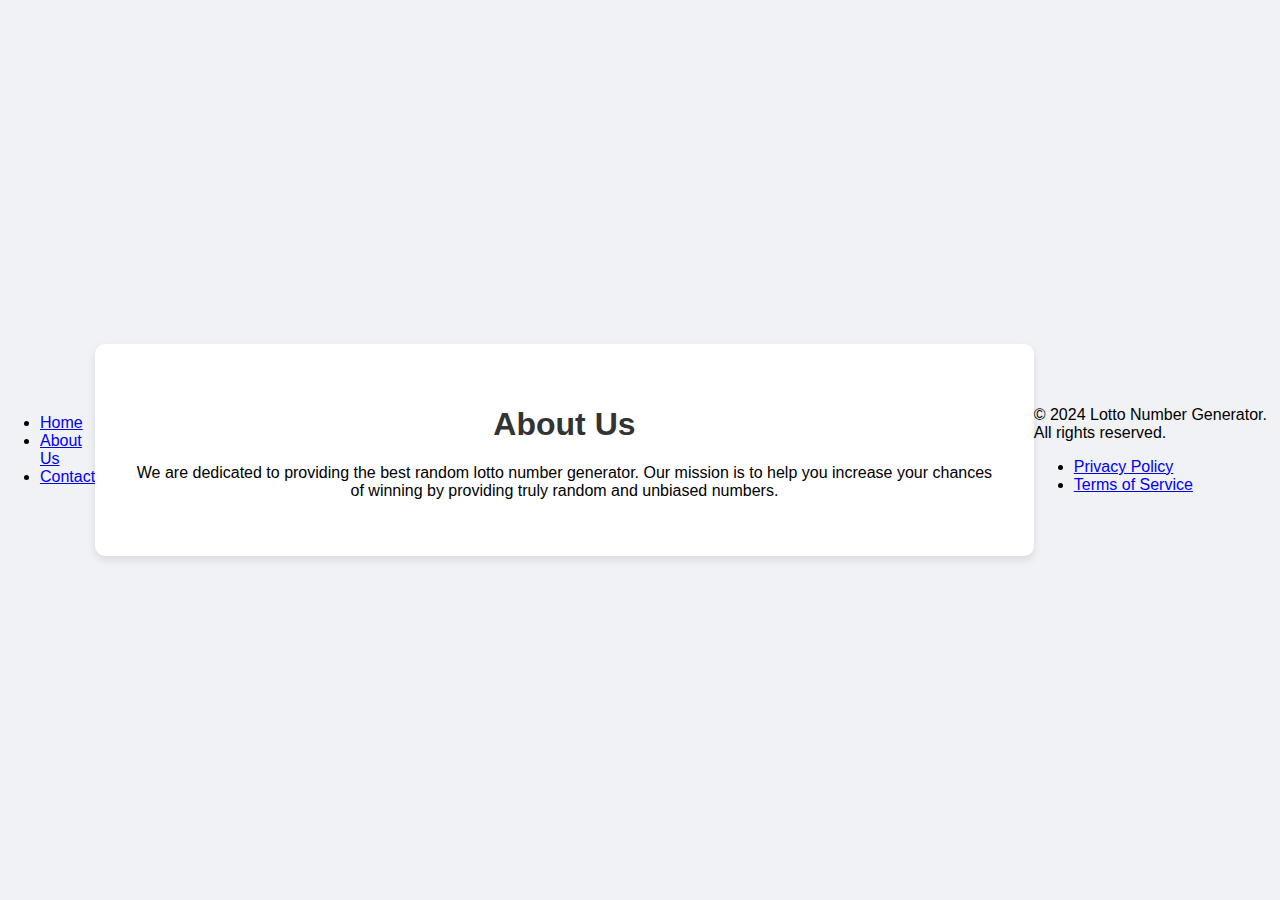
<file: about.html>
<!DOCTYPE html>
<html lang="en">
<head>
    <!-- Google tag (gtag.js) -->
    <script async src="https://www.googletagmanager.com/gtag/js?id=G-Z18X6S82D4"></script>
    <script>
      window.dataLayer = window.dataLayer || [];
      function gtag(){dataLayer.push(arguments);}
      gtag('js', new Date());

      gtag('config', 'G-Z18X6S82D4');
    </script>
    <meta charset="UTF-8">
    <meta name="viewport" content="width=device-width, initial-scale=1.0">
    <meta name="description" content="Learn more about our mission to provide the best random lotto number generator.">
    <title>About Us</title>
    <link rel="stylesheet" href="style.css">
</head>
<body>
    <header>
        <nav>
            <ul>
                <li><a href="index.html">Home</a></li>
                <li><a href="about.html">About Us</a></li>
                <li><a href="contact.html">Contact</a></li>
            </ul>
        </nav>
    </header>
    <div class="container">
        <h1>About Us</h1>
        <p>We are dedicated to providing the best random lotto number generator. Our mission is to help you increase your chances of winning by providing truly random and unbiased numbers.</p>
    </div>
    <footer>
        <p>&copy; 2024 Lotto Number Generator. All rights reserved.</p>
        <ul>
            <li><a href="privacy.html">Privacy Policy</a></li>
            <li><a href="terms.html">Terms of Service</a></li>
        </ul>
    </footer>
</body>
</html>
</file>
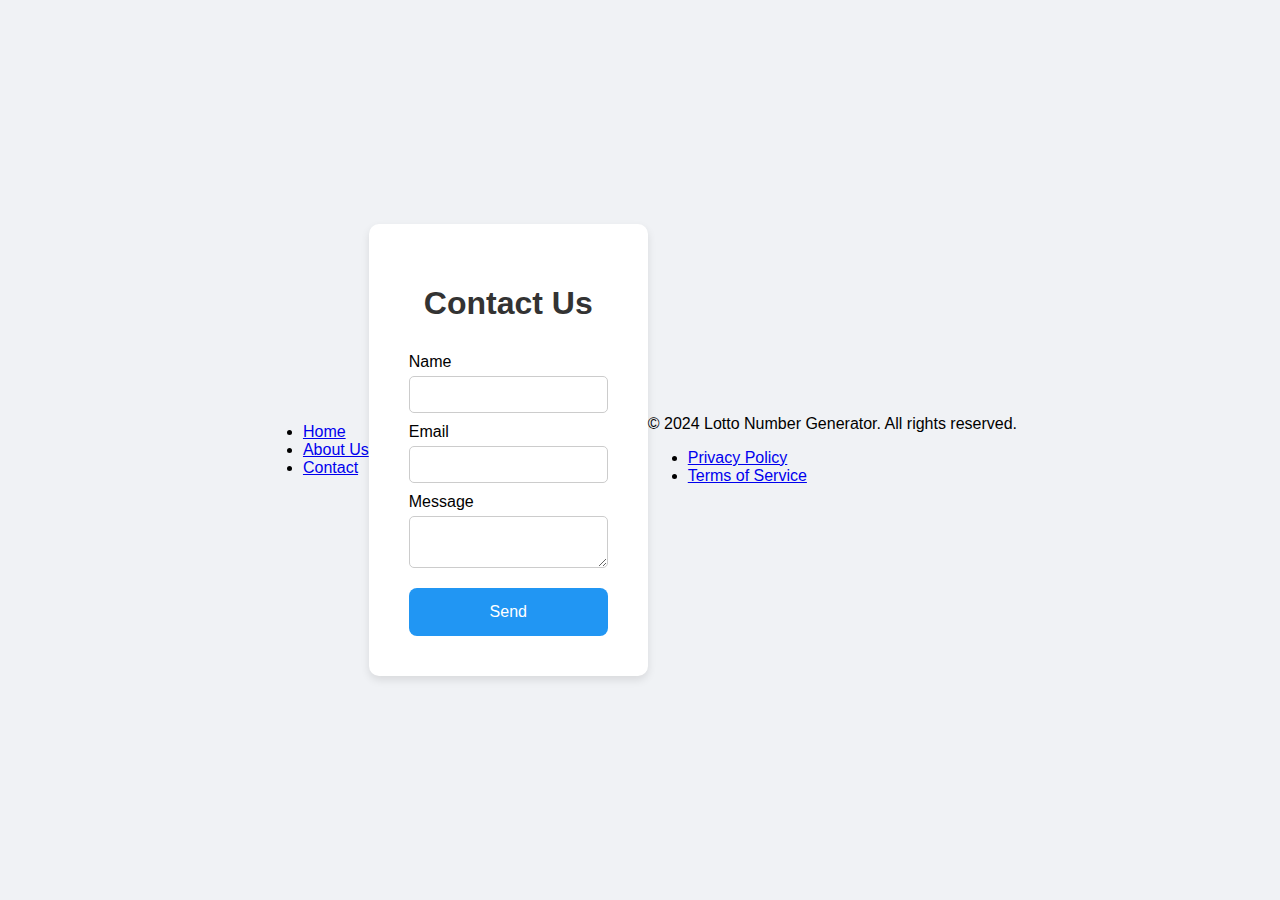
<file: contact.html>
<!DOCTYPE html>
<html lang="en">
<head>
    <!-- Google tag (gtag.js) -->
    <script async src="https://www.googletagmanager.com/gtag/js?id=G-Z18X6S82D4"></script>
    <script>
      window.dataLayer = window.dataLayer || [];
      function gtag(){dataLayer.push(arguments);}
      gtag('js', new Date());

      gtag('config', 'G-Z18X6S82D4');
    </script>
    <meta charset="UTF-8">
    <meta name="viewport" content="width=device-width, initial-scale=1.0">
    <meta name="description" content="Contact us with any questions or feedback. We are always happy to hear from you.">
    <title>Contact Us</title>
    <link rel="stylesheet" href="style.css">
</head>
<body>
    <header>
        <nav>
            <ul>
                <li><a href="index.html">Home</a></li>
                <li><a href="about.html">About Us</a></li>
                <li><a href="contact.html">Contact</a></li>
            </ul>
        </nav>
    </header>
    <div class="container">
        <h1>Contact Us</h1>
        <form id="contact-form" action="https://formspree.io/f/xlgwljvd" method="POST">
            <label for="name">Name</label>
            <input type="text" id="name" name="name" required>

            <label for="email">Email</label>
            <input type="email" id="email" name="email" required>

            <label for="message">Message</label>
            <textarea id="message" name="message" required></textarea>

            <button type="submit">Send</button>
        </form>
    </div>

    <div id="disqus_thread"></div>
    <script>
        var disqus_config = function () {
            this.page.url = window.location.href;
            this.page.identifier = "contact-us-page";
        };
        
        (function() {
        var d = document, s = d.createElement('script');
        s.src = 'https://jucoding.disqus.com/embed.js';
        s.setAttribute('data-timestamp', +new Date());
        (d.head || d.body).appendChild(s);
        })();
    </script>
    <noscript>Please enable JavaScript to view the <a href="https://disqus.com/?ref_noscript">comments powered by Disqus.</a></noscript>
    <footer>
        <p>&copy; 2024 Lotto Number Generator. All rights reserved.</p>
        <ul>
            <li><a href="privacy.html">Privacy Policy</a></li>
            <li><a href="terms.html">Terms of Service</a></li>
        </ul>
    </footer>
</body>
</html>
</file>
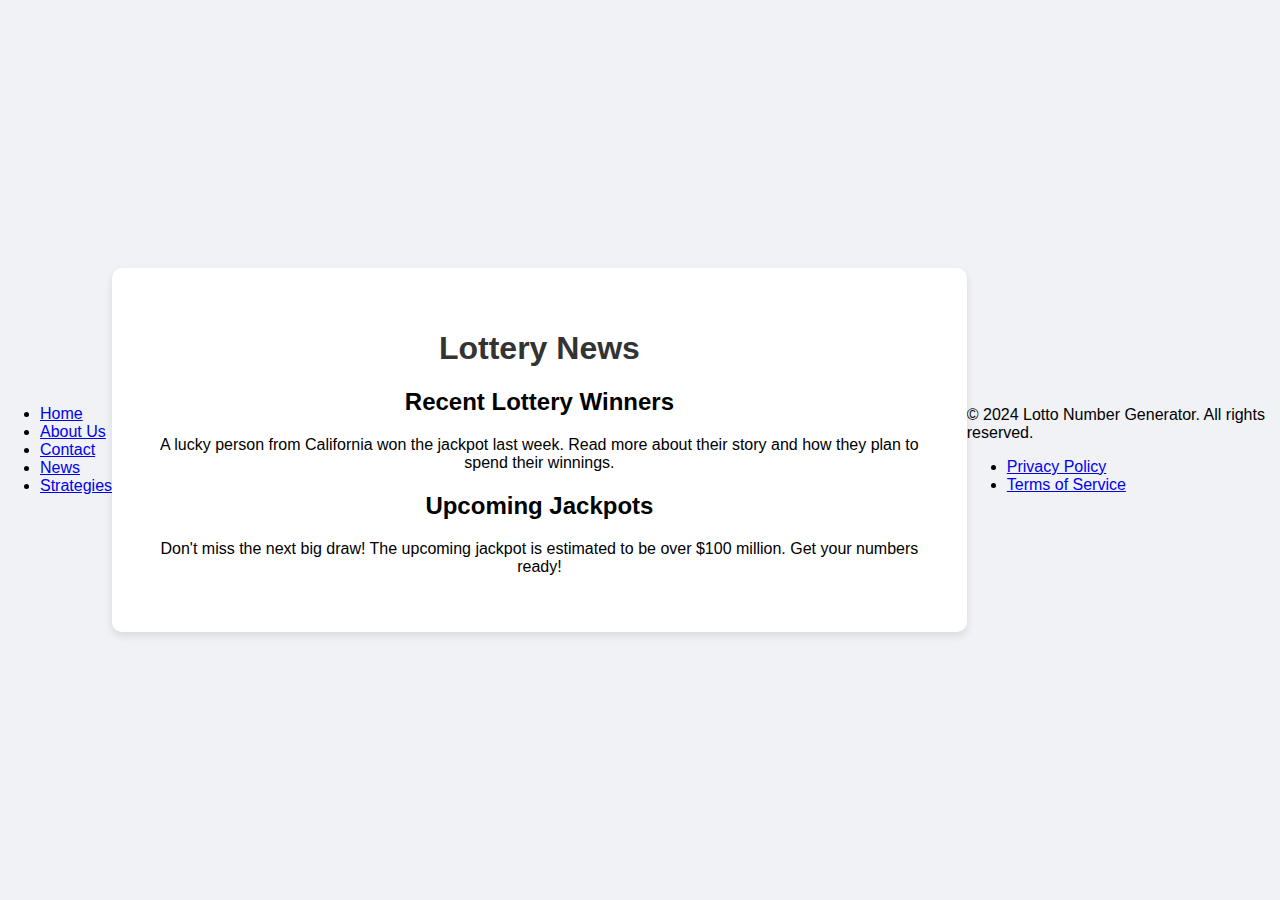
<file: news.html>
<!DOCTYPE html>
<html lang="en">
<head>
    <!-- Google tag (gtag.js) -->
    <script async src="https://www.googletagmanager.com/gtag/js?id=G-Z18X6S82D4"></script>
    <script>
      window.dataLayer = window.dataLayer || [];
      function gtag(){dataLayer.push(arguments);}
      gtag('js', new Date());

      gtag('config', 'G-Z18X6S82D4');
    </script>
    <meta charset="UTF-8">
    <meta name="viewport" content="width=device-width, initial-scale=1.0">
    <title>Lottery News - Lotto Number Generator</title>
    <link rel="stylesheet" href="style.css">
</head>
<body>
    <header>
        <nav>
            <ul>
                <li><a href="index.html">Home</a></li>
                <li><a href="about.html">About Us</a></li>
                <li><a href="contact.html">Contact</a></li>
                <li><a href="news.html">News</a></li>
                <li><a href="strategies.html">Strategies</a></li>
            </ul>
        </nav>
    </header>
    <div class="container">
        <h1>Lottery News</h1>
        <article>
            <h2>Recent Lottery Winners</h2>
            <p>A lucky person from California won the jackpot last week. Read more about their story and how they plan to spend their winnings.</p>
        </article>
        <article>
            <h2>Upcoming Jackpots</h2>
            <p>Don't miss the next big draw! The upcoming jackpot is estimated to be over $100 million. Get your numbers ready!</p>
        </article>
    </div>
    <footer>
        <p>&copy; 2024 Lotto Number Generator. All rights reserved.</p>
        <ul>
            <li><a href="privacy.html">Privacy Policy</a></li>
            <li><a href="terms.html">Terms of Service</a></li>
        </ul>
    </footer>
</body>
</html>
</file>
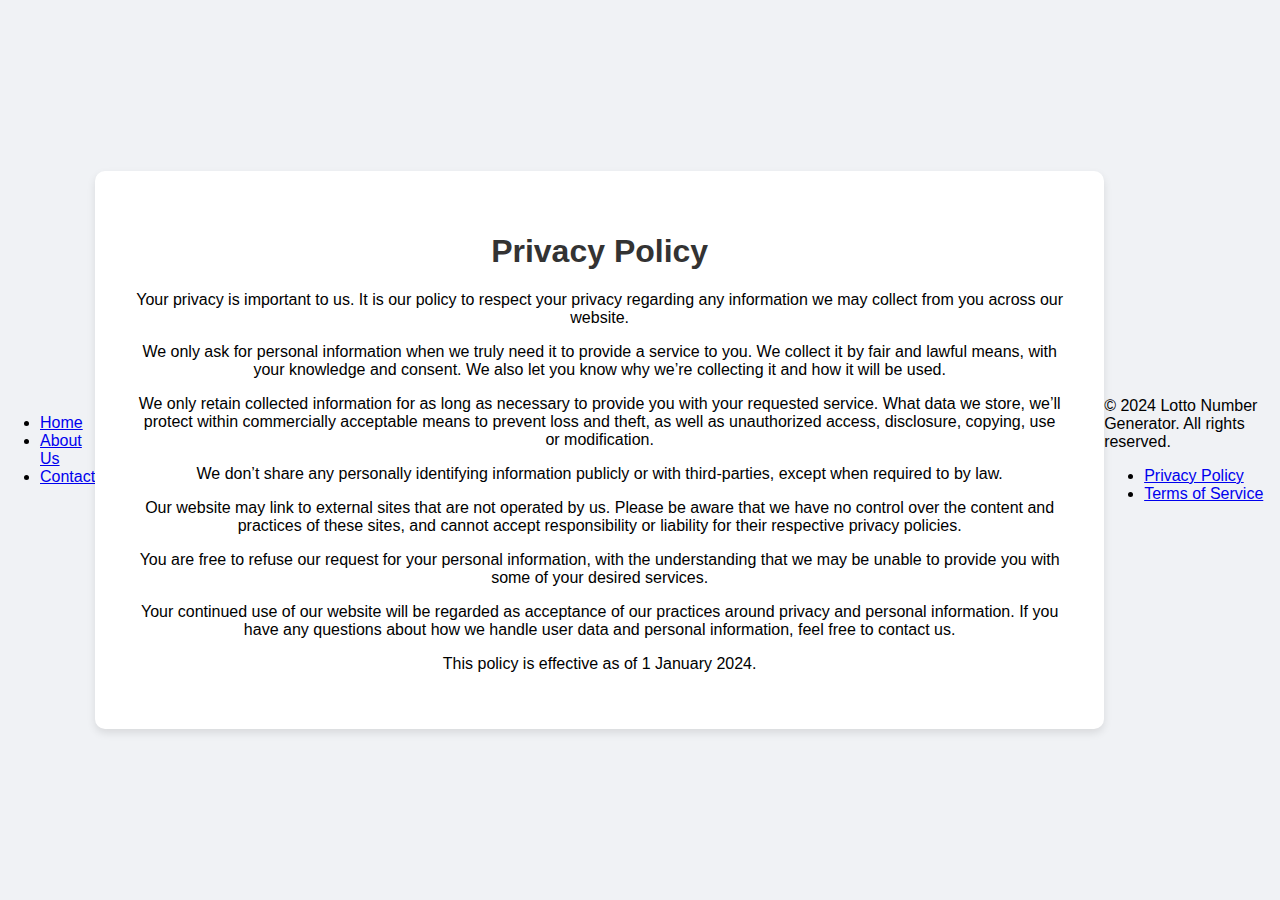
<file: privacy.html>
<!DOCTYPE html>
<html lang="en">
<head>
    <!-- Google tag (gtag.js) -->
    <script async src="https://www.googletagmanager.com/gtag/js?id=G-Z18X6S82D4"></script>
    <script>
      window.dataLayer = window.dataLayer || [];
      function gtag(){dataLayer.push(arguments);}
      gtag('js', new Date());

      gtag('config', 'G-Z18X6S82D4');
    </script>
    <meta charset="UTF-8">
    <meta name="viewport" content="width=device-width, initial-scale=1.0">
    <title>Privacy Policy</title>
    <link rel="stylesheet" href="style.css">
</head>
<body>
    <header>
        <nav>
            <ul>
                <li><a href="index.html">Home</a></li>
                <li><a href="about.html">About Us</a></li>
                <li><a href="contact.html">Contact</a></li>
            </ul>
        </nav>
    </header>
    <div class="container">
        <h1>Privacy Policy</h1>
        <p>Your privacy is important to us. It is our policy to respect your privacy regarding any information we may collect from you across our website.</p>
        <p>We only ask for personal information when we truly need it to provide a service to you. We collect it by fair and lawful means, with your knowledge and consent. We also let you know why we’re collecting it and how it will be used.</p>
        <p>We only retain collected information for as long as necessary to provide you with your requested service. What data we store, we’ll protect within commercially acceptable means to prevent loss and theft, as well as unauthorized access, disclosure, copying, use or modification.</p>
        <p>We don’t share any personally identifying information publicly or with third-parties, except when required to by law.</p>
        <p>Our website may link to external sites that are not operated by us. Please be aware that we have no control over the content and practices of these sites, and cannot accept responsibility or liability for their respective privacy policies.</p>
        <p>You are free to refuse our request for your personal information, with the understanding that we may be unable to provide you with some of your desired services.</p>
        <p>Your continued use of our website will be regarded as acceptance of our practices around privacy and personal information. If you have any questions about how we handle user data and personal information, feel free to contact us.</p>
        <p>This policy is effective as of 1 January 2024.</p>
    </div>
    <footer>
        <p>&copy; 2024 Lotto Number Generator. All rights reserved.</p>
        <ul>
            <li><a href="privacy.html">Privacy Policy</a></li>
            <li><a href="terms.html">Terms of Service</a></li>
        </ul>
    </footer>
</body>
</html>
</file>
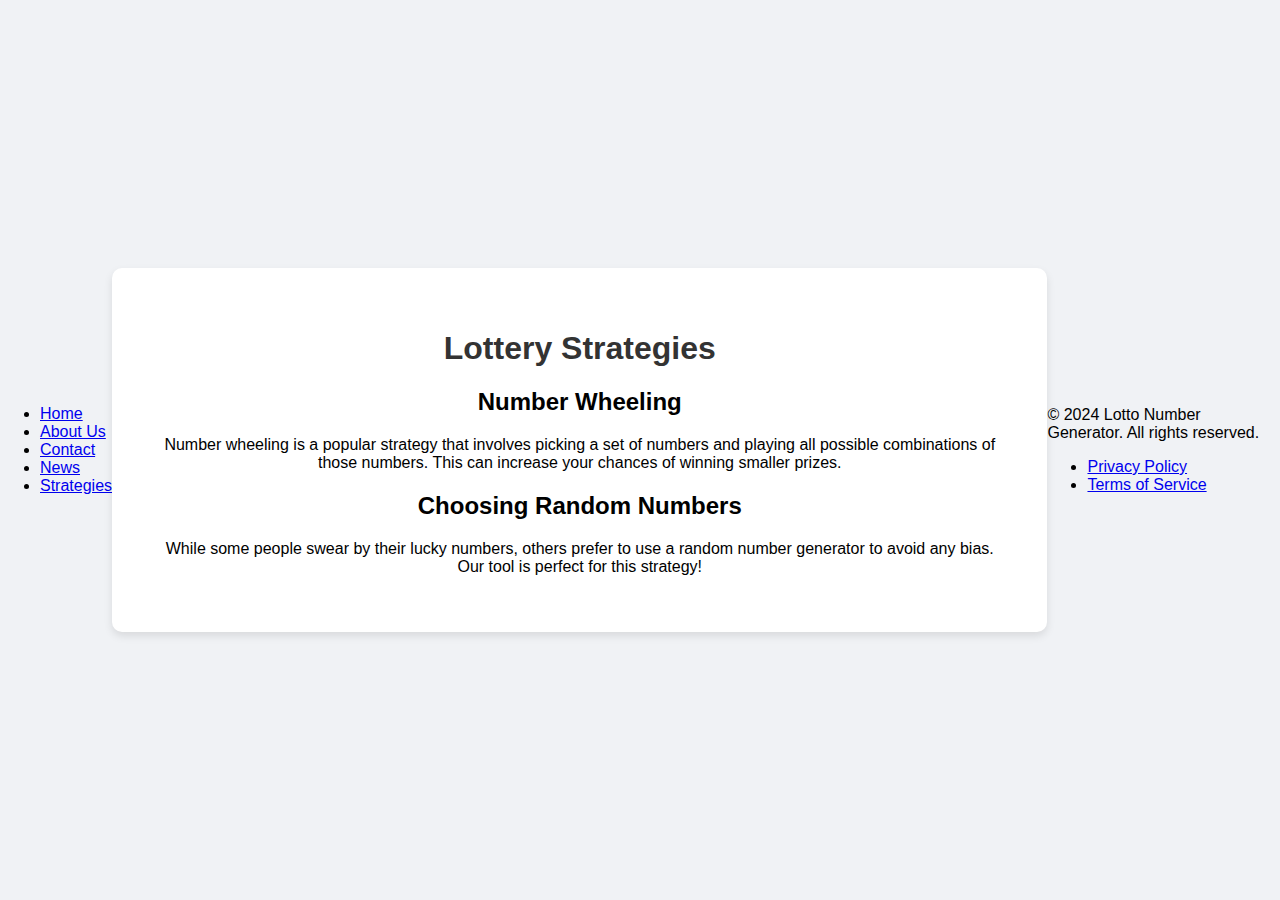
<file: strategies.html>
<!DOCTYPE html>
<html lang="en">
<head>
    <!-- Google tag (gtag.js) -->
    <script async src="https://www.googletagmanager.com/gtag/js?id=G-Z18X6S82D4"></script>
    <script>
      window.dataLayer = window.dataLayer || [];
      function gtag(){dataLayer.push(arguments);}
      gtag('js', new Date());

      gtag('config', 'G-Z18X6S82D4');
    </script>
    <meta charset="UTF-8">
    <meta name="viewport" content="width=device-width, initial-scale=1.0">
    <title>Lottery Strategies - Lotto Number Generator</title>
    <link rel="stylesheet" href="style.css">
</head>
<body>
    <header>
        <nav>
            <ul>
                <li><a href="index.html">Home</a></li>
                <li><a href="about.html">About Us</a></li>
                <li><a href="contact.html">Contact</a></li>
                <li><a href="news.html">News</a></li>
                <li><a href="strategies.html">Strategies</a></li>
            </ul>
        </nav>
    </header>
    <div class="container">
        <h1>Lottery Strategies</h1>
        <article>
            <h2>Number Wheeling</h2>
            <p>Number wheeling is a popular strategy that involves picking a set of numbers and playing all possible combinations of those numbers. This can increase your chances of winning smaller prizes.</p>
        </article>
        <article>
            <h2>Choosing Random Numbers</h2>
            <p>While some people swear by their lucky numbers, others prefer to use a random number generator to avoid any bias. Our tool is perfect for this strategy!</p>
        </article>
    </div>
    <footer>
        <p>&copy; 2024 Lotto Number Generator. All rights reserved.</p>
        <ul>
            <li><a href="privacy.html">Privacy Policy</a></li>
            <li><a href="terms.html">Terms of Service</a></li>
        </ul>
    </footer>
</body>
</html>
</file>
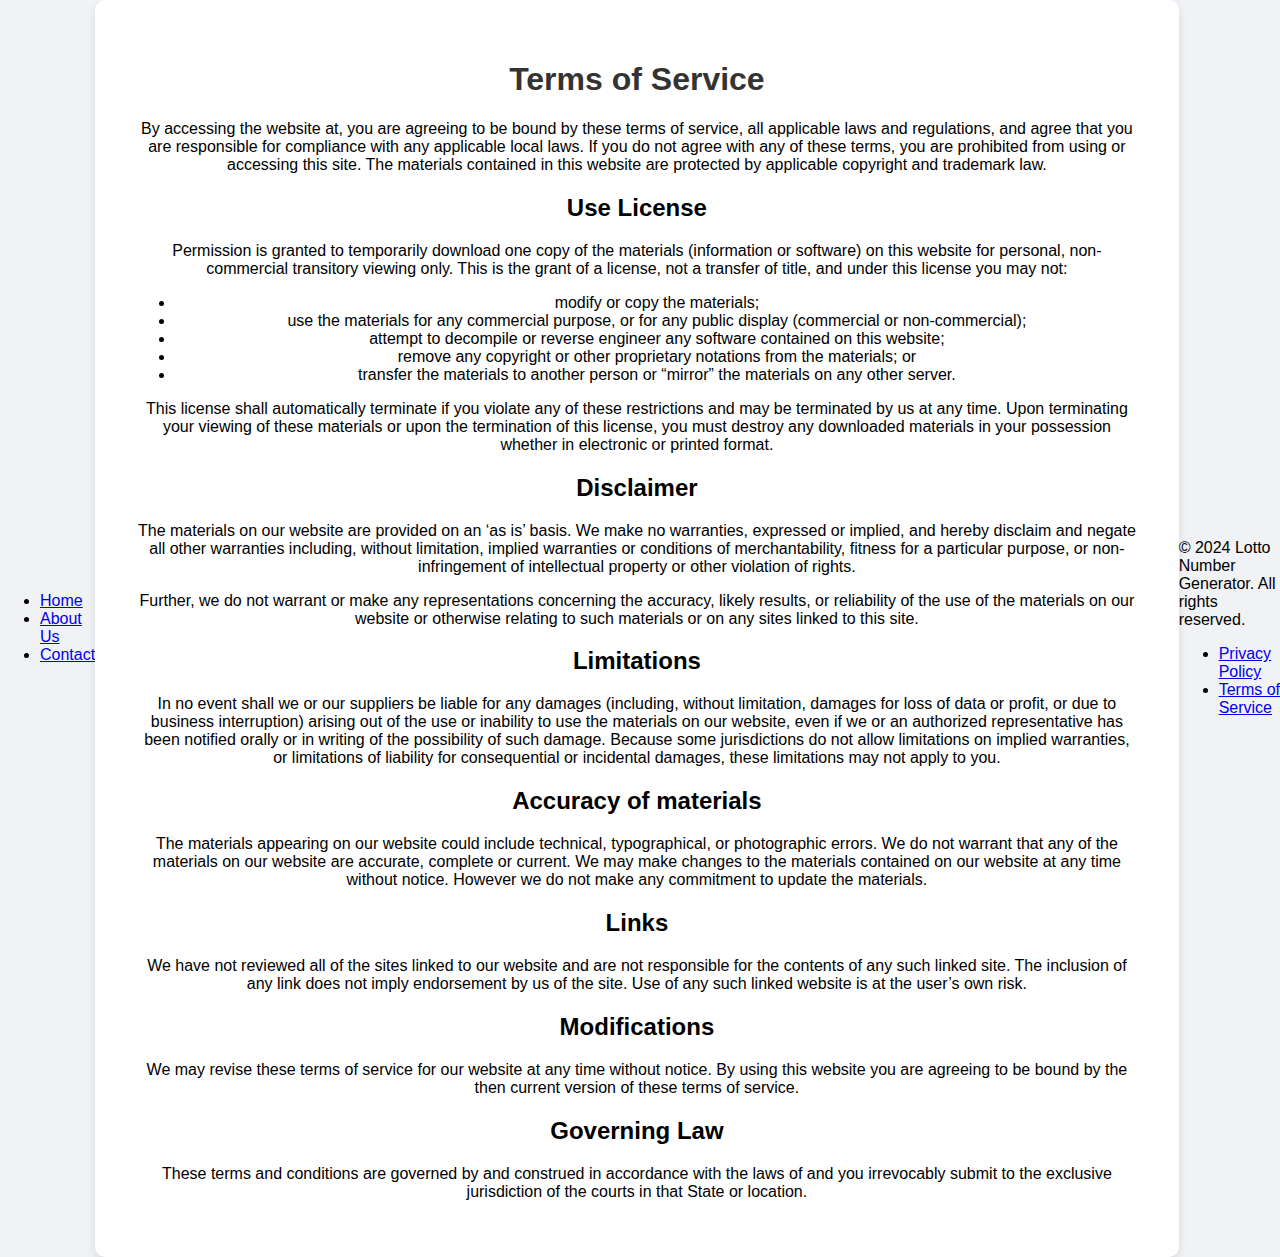
<file: terms.html>
<!DOCTYPE html>
<html lang="en">
<head>
    <!-- Google tag (gtag.js) -->
    <script async src="https://www.googletagmanager.com/gtag/js?id=G-Z18X6S82D4"></script>
    <script>
      window.dataLayer = window.dataLayer || [];
      function gtag(){dataLayer.push(arguments);}
      gtag('js', new Date());

      gtag('config', 'G-Z18X6S82D4');
    </script>
    <meta charset="UTF-8">
    <meta name="viewport" content="width=device-width, initial-scale=1.0">
    <title>Terms of Service</title>
    <link rel="stylesheet" href="style.css">
</head>
<body>
    <header>
        <nav>
            <ul>
                <li><a href="index.html">Home</a></li>
                <li><a href="about.html">About Us</a></li>
                <li><a href="contact.html">Contact</a></li>
            </ul>
        </nav>
    </header>
    <div class="container">
        <h1>Terms of Service</h1>
        <p>By accessing the website at, you are agreeing to be bound by these terms of service, all applicable laws and regulations, and agree that you are responsible for compliance with any applicable local laws. If you do not agree with any of these terms, you are prohibited from using or accessing this site. The materials contained in this website are protected by applicable copyright and trademark law.</p>
        <h2>Use License</h2>
        <p>Permission is granted to temporarily download one copy of the materials (information or software) on this website for personal, non-commercial transitory viewing only. This is the grant of a license, not a transfer of title, and under this license you may not:</p>
        <ul>
            <li>modify or copy the materials;</li>
            <li>use the materials for any commercial purpose, or for any public display (commercial or non-commercial);</li>
            <li>attempt to decompile or reverse engineer any software contained on this website;</li>
            <li>remove any copyright or other proprietary notations from the materials; or</li>
            <li>transfer the materials to another person or “mirror” the materials on any other server.</li>
        </ul>
        <p>This license shall automatically terminate if you violate any of these restrictions and may be terminated by us at any time. Upon terminating your viewing of these materials or upon the termination of this license, you must destroy any downloaded materials in your possession whether in electronic or printed format.</p>
        <h2>Disclaimer</h2>
        <p>The materials on our website are provided on an ‘as is’ basis. We make no warranties, expressed or implied, and hereby disclaim and negate all other warranties including, without limitation, implied warranties or conditions of merchantability, fitness for a particular purpose, or non-infringement of intellectual property or other violation of rights.</p>
        <p>Further, we do not warrant or make any representations concerning the accuracy, likely results, or reliability of the use of the materials on our website or otherwise relating to such materials or on any sites linked to this site.</p>
        <h2>Limitations</h2>
        <p>In no event shall we or our suppliers be liable for any damages (including, without limitation, damages for loss of data or profit, or due to business interruption) arising out of the use or inability to use the materials on our website, even if we or an authorized representative has been notified orally or in writing of the possibility of such damage. Because some jurisdictions do not allow limitations on implied warranties, or limitations of liability for consequential or incidental damages, these limitations may not apply to you.</p>
        <h2>Accuracy of materials</h2>
        <p>The materials appearing on our website could include technical, typographical, or photographic errors. We do not warrant that any of the materials on our website are accurate, complete or current. We may make changes to the materials contained on our website at any time without notice. However we do not make any commitment to update the materials.</p>
        <h2>Links</h2>
        <p>We have not reviewed all of the sites linked to our website and are not responsible for the contents of any such linked site. The inclusion of any link does not imply endorsement by us of the site. Use of any such linked website is at the user’s own risk.</p>
        <h2>Modifications</h2>
        <p>We may revise these terms of service for our website at any time without notice. By using this website you are agreeing to be bound by the then current version of these terms of service.</p>
        <h2>Governing Law</h2>
        <p>These terms and conditions are governed by and construed in accordance with the laws of and you irrevocably submit to the exclusive jurisdiction of the courts in that State or location.</p>
    </div>
    <footer>
        <p>&copy; 2024 Lotto Number Generator. All rights reserved.</p>
        <ul>
            <li><a href="privacy.html">Privacy Policy</a></li>
            <li><a href="terms.html">Terms of Service</a></li>
        </ul>
    </footer>
</body>
</html>
</file>
<file: style.css>
body {
    font-family: sans-serif;
    display: flex;
    justify-content: center;
    align-items: center;
    min-height: 100vh;
    background-color: #f0f2f5;
    margin: 0;
    transition: background-color 0.3s, color 0.3s;
}

body.dark-mode {
    background-color: #333;
    color: white;
}

.container {
    text-align: center;
    background-color: white;
    padding: 40px;
    border-radius: 10px;
    box-shadow: 0 4px 8px rgba(0,0,0,0.1);
    transition: background-color 0.3s;
}

body.dark-mode .container {
    background-color: #444;
}

h1 {
    color: #333;
}

body.dark-mode h1 {
    color: white;
}

.lotto-numbers-container {
    display: flex;
    justify-content: center;
    margin: 20px 0;
}

#generator-btn {
    background-color: #4CAF50;
    color: white;
    padding: 15px 32px;
    text-align: center;
    text-decoration: none;
    display: inline-block;
    font-size: 16px;
    margin: 4px 2px;
    cursor: pointer;
    border-radius: 8px;
    border: none;
    transition: background-color 0.3s ease;
}

#generator-btn:hover {
    background-color: #45a049;
}

.header {
    display: flex;
    justify-content: space-between;
    align-items: center;
}

.theme-switch-container {
    position: relative;
    display: inline-block;
    width: 60px;
    height: 34px;
}

.theme-switch input {
    opacity: 0;
    width: 0;
    height: 0;
}

.slider {
    position: absolute;
    cursor: pointer;
    top: 0;
    left: 0;
    right: 0;
    bottom: 0;
    background-color: #ccc;
    transition: .4s;
    border-radius: 34px;
}

.slider:before {
    position: absolute;
    content: "";
    height: 26px;
    width: 26px;
    left: 4px;
    bottom: 4px;
    background-color: white;
    transition: .4s;
    border-radius: 50%;
}

input:checked + .slider {
    background-color: #2196F3;
}

input:checked + .slider:before {
    transform: translateX(26px);
}

.slider.round {
    border-radius: 34px;
}

.slider.round:before {
    border-radius: 50%;
}

/* Contact Form Styles */
#contact-form {
    display: flex;
    flex-direction: column;
}

#contact-form label {
    text-align: left;
    margin-top: 10px;
}

#contact-form input,
#contact-form textarea {
    padding: 10px;
    margin-top: 5px;
    border-radius: 5px;
    border: 1px solid #ccc;
}

#contact-form button {
    background-color: #2196F3;
    color: white;
    padding: 15px 32px;
    text-align: center;
    text-decoration: none;
    display: inline-block;
    font-size: 16px;
    margin-top: 20px;
    cursor: pointer;
    border-radius: 8px;
    border: none;
    transition: background-color 0.3s ease;
}

#contact-form button:hover {
    background-color: #0b7dda;
}
</file>
